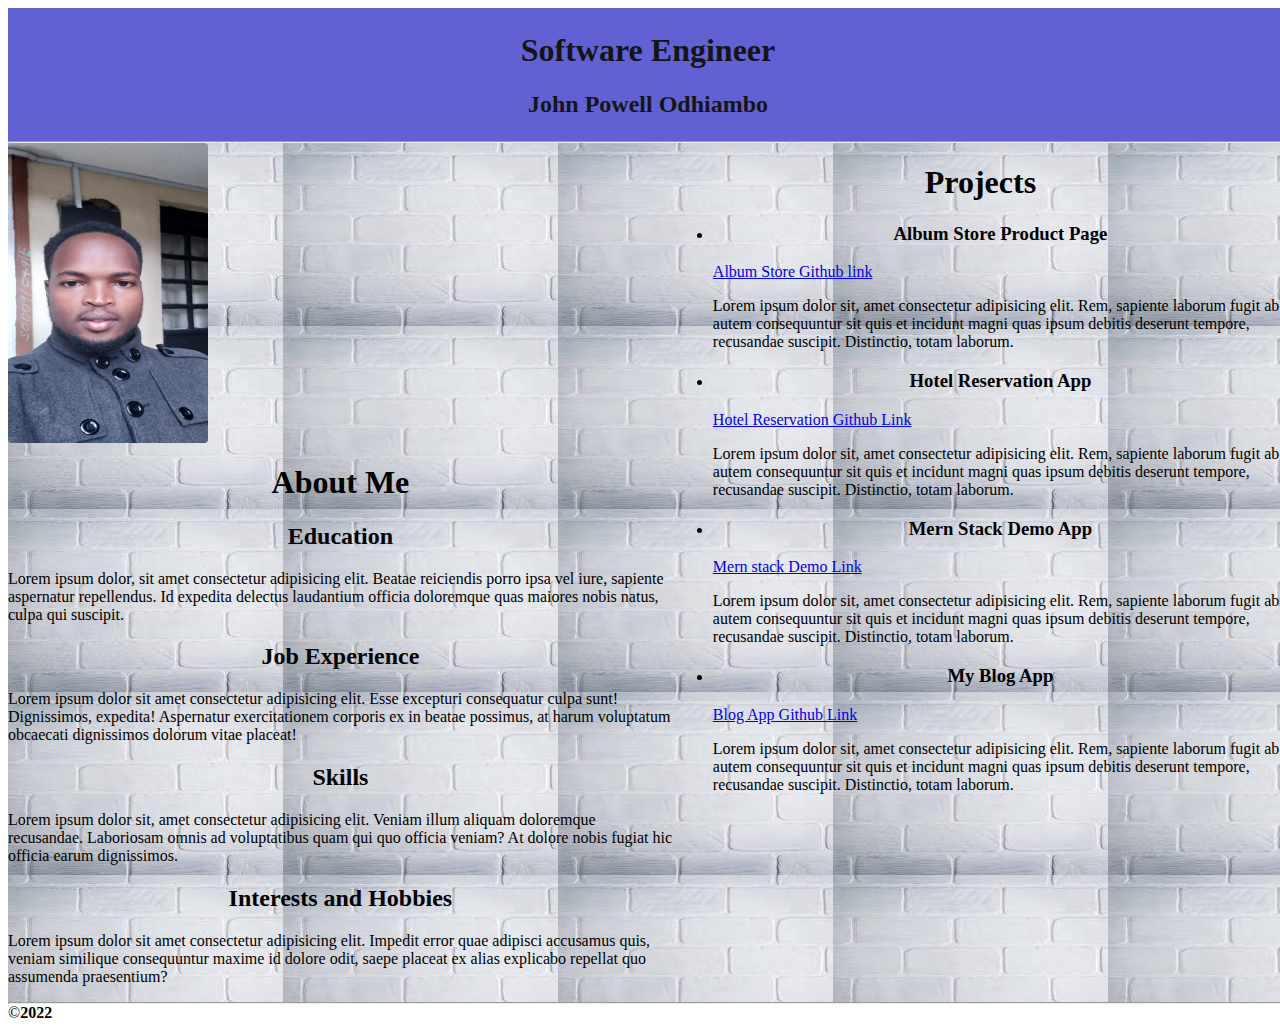
<file: index.html>
<!DOCTYPE html>
<html>
    <head>
        <title>Powell's Portfolio Landing Page</title>
        <link href="css/styles.css" rel="stylesheet" type="text/css">
    </head>
    <body>
        <div class="heading">
            <h1>Software Engineer</h1>
            <h2>John Powell Odhiambo</h2>
            
        </div>
        <hr />
        <div class="flex-container content">
            
            <div class="colum">
                <img src="images/powell1.jpg" alt="profile photo"/>
                <h1>About Me</h1>
                <h2>Education</h2>
                <p>Lorem ipsum dolor, sit amet consectetur adipisicing elit. Beatae reiciendis porro ipsa vel iure, sapiente aspernatur repellendus. Id expedita delectus laudantium officia doloremque quas maiores nobis natus, culpa qui suscipit.</p>
                <h2>Job Experience</h2>
                <p>Lorem ipsum dolor sit amet consectetur adipisicing elit. Esse excepturi consequatur culpa sunt! Dignissimos, expedita! Aspernatur exercitationem corporis ex in beatae possimus, at harum voluptatum obcaecati dignissimos dolorum vitae placeat!</p>

                <h2>Skills</h2>
                <p>Lorem ipsum dolor sit, amet consectetur adipisicing elit. Veniam illum aliquam doloremque recusandae. Laboriosam omnis ad voluptatibus quam qui quo officia veniam? At dolore nobis fugiat hic officia earum dignissimos.</p>

                <h2>Interests and Hobbies</h2>
                <p>Lorem ipsum dolor sit amet consectetur adipisicing elit. Impedit error quae adipisci accusamus quis, veniam similique consequuntur maxime id dolore odit, saepe placeat ex alias explicabo repellat quo assumenda praesentium?</p>
            </div>
            <div class="colum">
                <h1>Projects</h1>
                <ul>
                    <li>
                        <h3>Album Store Product Page</h3>
                        <a href="https://github.com/Powelljep/Angular-AlbumStoreProductPage"> Album Store Github link</a>
                        <p>Lorem ipsum dolor sit, amet consectetur adipisicing elit. Rem, sapiente laborum fugit ab autem consequuntur sit quis et incidunt magni quas ipsum debitis deserunt tempore, recusandae suscipit. Distinctio, totam laborum.</p>
                    </li>
                    <li>
                        <h3>Hotel Reservation App</h3>
                        <a href="https://github.com/Powelljep/Hotel_Reservation">Hotel Reservation Github Link</a>
                        <p>Lorem ipsum dolor sit, amet consectetur adipisicing elit. Rem, sapiente laborum fugit ab autem consequuntur sit quis et incidunt magni quas ipsum debitis deserunt tempore, recusandae suscipit. Distinctio, totam laborum.</p>
                    </li>
                    <li>
                        <h3>Mern Stack Demo App</h3>
                        <a href="https://github.com/Powelljep/go-fullstack-nodejs-expess">Mern stack Demo Link</a>
                        <p>Lorem ipsum dolor sit, amet consectetur adipisicing elit. Rem, sapiente laborum fugit ab autem consequuntur sit quis et incidunt magni quas ipsum debitis deserunt tempore, recusandae suscipit. Distinctio, totam laborum.</p>
                    </li>
                    <li>
                        <h3>My Blog App</h3>
                        <a href="https://github.com/Powelljep/blog_site"> Blog App Github Link</a>
                        <p>Lorem ipsum dolor sit, amet consectetur adipisicing elit. Rem, sapiente laborum fugit ab autem consequuntur sit quis et incidunt magni quas ipsum debitis deserunt tempore, recusandae suscipit. Distinctio, totam laborum.</p>
                    </li>
                </ul>
            </div>
        </div>
        <hr />
        <footer style="text-align: left;">&copy;<strong>2022</strong></footer>
        
    </body>
</html>
</file>
<file: css/styles.css>
body {
    width: 100%;
    height: 100%;

}
.heading {
    color: rgb(21, 22, 20);
    text-align: center;
    margin-top: 0px;
    margin-bottom: 0px;
    background-color: rgb(97, 97, 212);
    padding: 3px;
}
h1, h2, h3 {
    text-align: center;
}
.footer {
    background-color: rgb(113, 96, 207);
}

img {
    display: block;
    border-radius: 4px;
    width: 200px;
    height: 300px;
}

.flex-container {
    display: flex;
    flex-direction: row;
}

.text-alinment  {
    text-align: justify;
}

.content {
    background-image: url("../images/background-image.jpeg");
    background-repeat:repeat;
    margin-top: 0px;
    margin-bottom: 0px;
}
hr {
    margin-top: 0px;
    margin-bottom: 0px;
}
</file>
